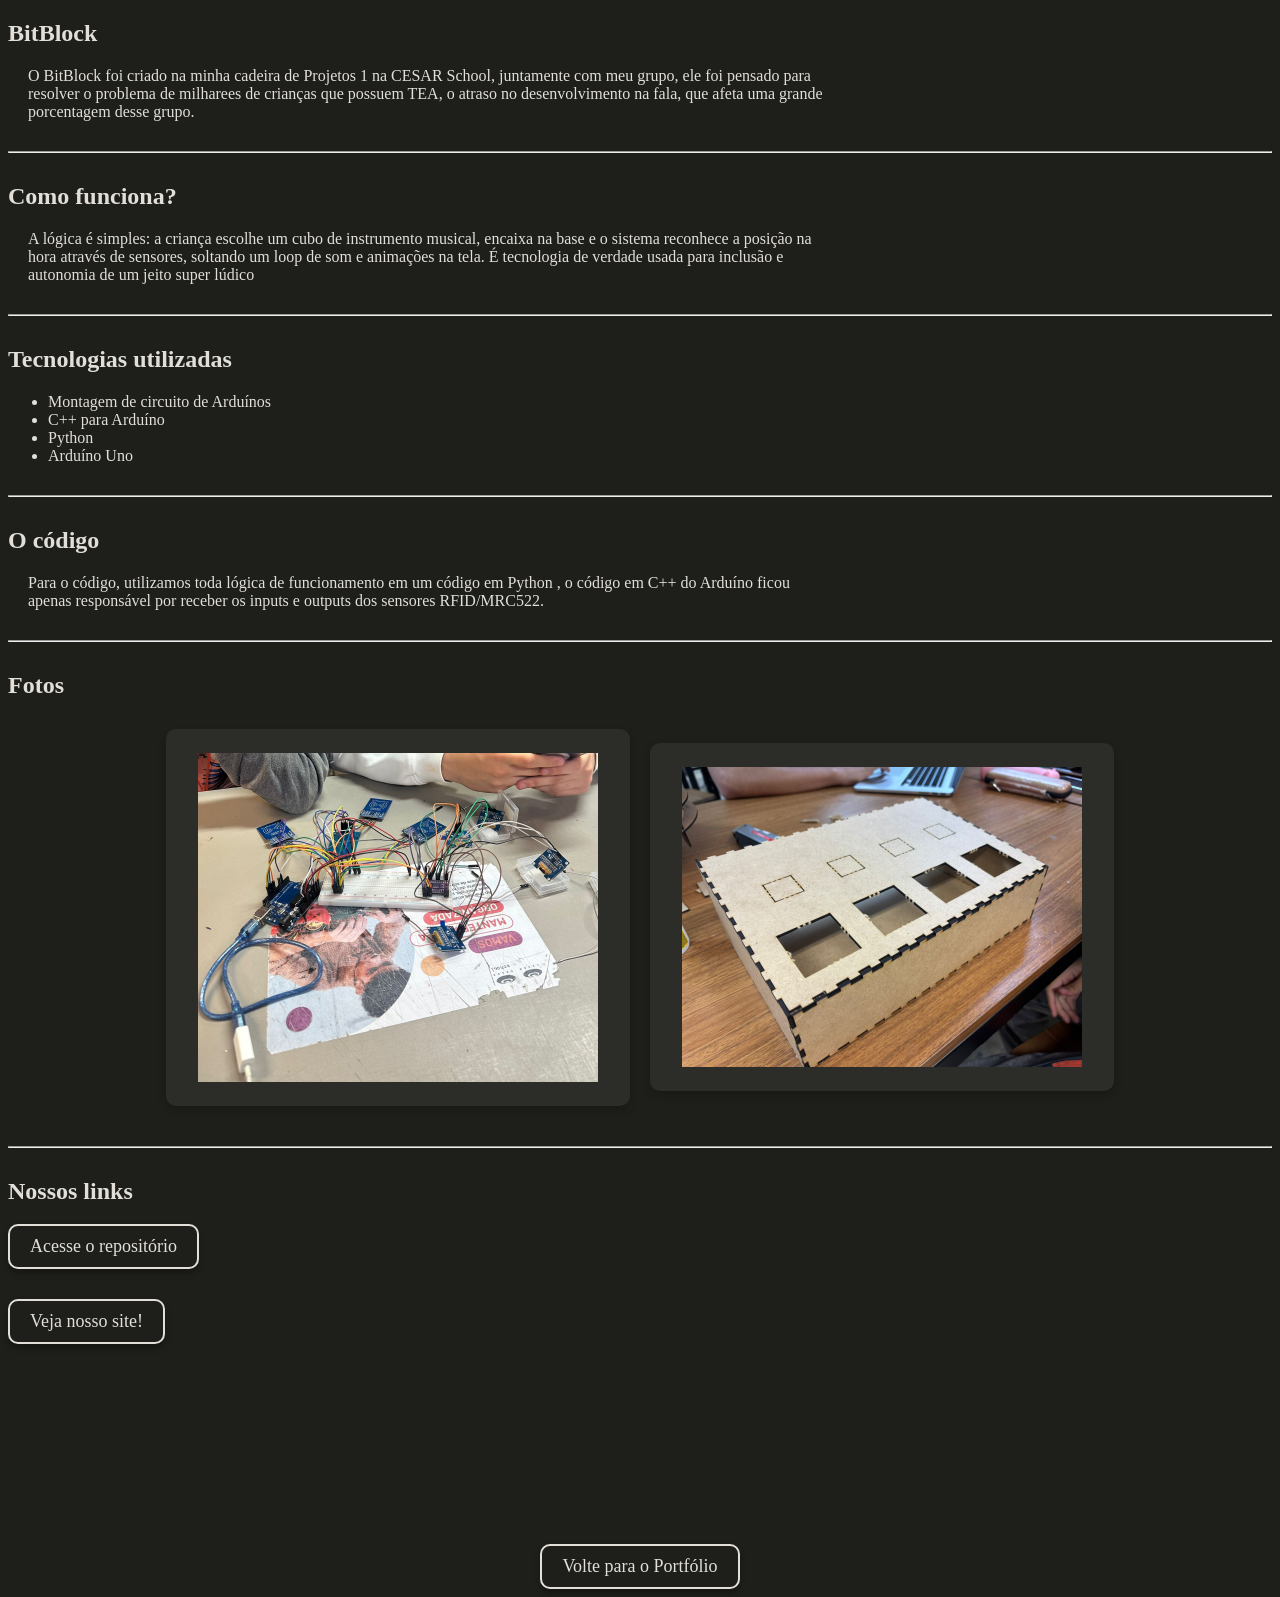
<file: bitblock.html>
<!DOCTYPE html>
<html lang="en">
<head>
    <meta charset="UTF-8">
    <meta name="viewport" content="width=device-width, initial-scale=1.0">
    <title>Document</title>

    <link rel="preconnect" href="https://fonts.googleapis.com">
    <link rel="preconnect" href="https://fonts.gstatic.com" crossorigin>
    <link href="https://fonts.googleapis.com/css2?family=Lora:ital,wght@0,400..700;1,400..700&display=swap" rel="stylesheet">

    <link rel="stylesheet" href="style.css">
</head>
<body id="bitblock">
    <section>
        <h1>BitBlock</h1>
        <p>O BitBlock foi criado na minha cadeira de Projetos 1 na CESAR School, 
            juntamente com meu grupo, ele foi pensado para resolver o problema de
             milharees de crianças que possuem TEA, o atraso no desenvolvimento na 
             fala, que afeta uma grande porcentagem desse grupo. </p>
    </section>
    <hr>
    <section>
        <h2>Como funciona?</h2>
        <p>A lógica é simples: a criança escolhe um cubo de instrumento musical, encaixa na base e o sistema reconhece a posição na hora através de sensores, soltando um loop de som e animações na tela. É tecnologia de verdade usada para inclusão e autonomia de um jeito super lúdico</p>
    </section>
    <hr>
    <section>
        <h2>Tecnologias utilizadas</h2>
        <ul>
            <li>Montagem de circuito de Arduínos</li>
            <li>C++ para Arduíno</li>
            <li>Python</li>
            <li>Arduíno Uno</li>
        </ul>
    </section>
    <hr>
    <section>
        <h2>O código</h2>
        <p>Para o código, utilizamos toda lógica de funcionamento em um código em Python
        , o código em C++ do Arduíno ficou apenas responsável por receber os inputs e outputs dos sensores RFID/MRC522.
        </p>
    </section>
    <hr>
    <section>
        <h2>Fotos</h2>
        <div class="ftsprojetos">
            <img src="fotos/teste.jpg" alt="montagem circuito" class="foto-item">
        
            <img src="fotos/teste2.jpeg" alt="montagem do chassi"  class="foto-item">
        </div>
    </section>
    <hr>
    <section>
        <h2>Nossos links</h2>
        <div class="non">
        <a href="https://github.com/Bleue-Luna/BB-Grupo5" target="_blank" class="botao-interativo">Acesse o repositório</a>
        <a href="https://sites.google.com/cesar.school/projeto1-grupo5/home" target="_blank" class="botao-interativo">Veja nosso site!</a>
        </div>
    </section>
    <div class="volta">
    <a href="index.html" class="botao-interativo">Volte para o Portfólio</a>
    </div>
    
</body>
</html>
</file>
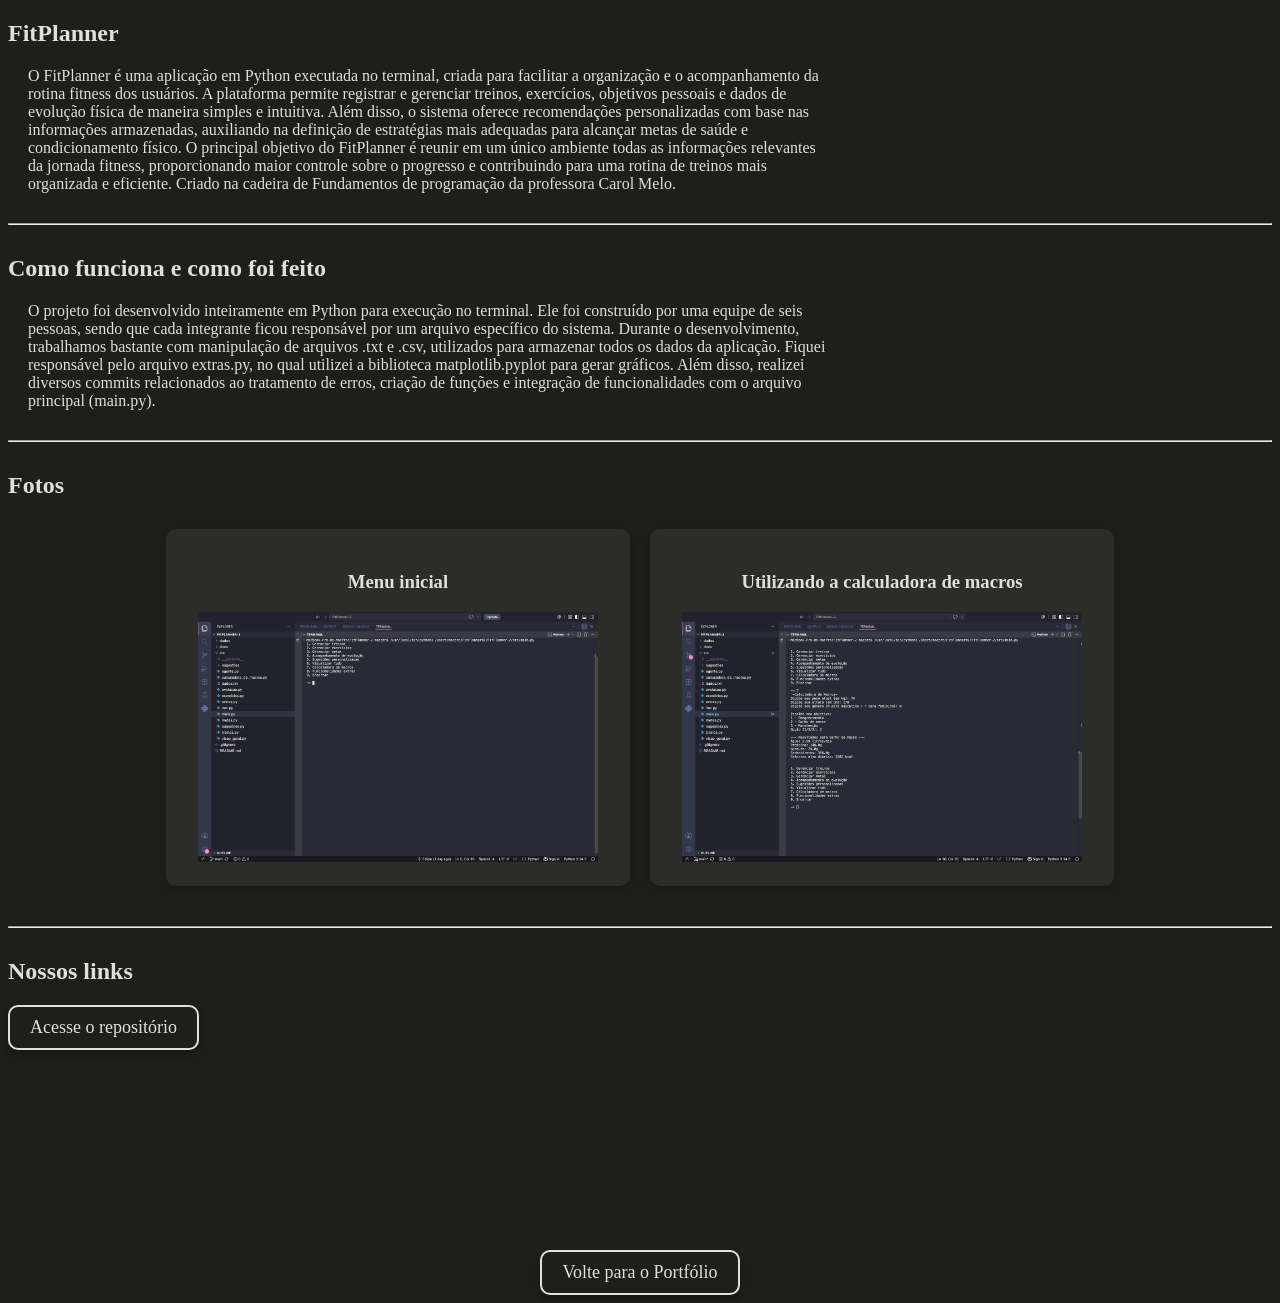
<file: fitplanner.html>
<!DOCTYPE html>
<html lang="pt-BR">
<head>
    <meta charset="UTF-8">
    <meta name="viewport" content="width=device-width, initial-scale=1.0">
    <title>Document</title>

    <link rel="preconnect" href="https://fonts.googleapis.com">
    <link rel="preconnect" href="https://fonts.gstatic.com" crossorigin>
    <link href="https://fonts.googleapis.com/css2?family=Lora:ital,wght@0,400..700;1,400..700&display=swap" rel="stylesheet">

    <link rel="stylesheet" href="style.css">
</head>
<body id="Fitplanner">
    <section>
    <h1>FitPlanner</h1>
    <p>O FitPlanner é uma aplicação em Python executada no terminal, criada para facilitar a organização e o acompanhamento da rotina fitness dos usuários. A plataforma permite registrar e gerenciar treinos, exercícios, objetivos pessoais e dados de evolução física de maneira simples e intuitiva.
       Além disso, o sistema oferece recomendações personalizadas com base nas informações armazenadas, auxiliando na definição de estratégias mais adequadas para alcançar metas de saúde e condicionamento físico.
       O principal objetivo do FitPlanner é reunir em um único ambiente todas as informações relevantes da jornada fitness, proporcionando maior controle sobre o progresso e contribuindo para uma rotina de treinos mais organizada e eficiente. 
        Criado na cadeira de Fundamentos de programação da professora Carol Melo.
    </p>
    </section>
    <hr>
    <section>
        <h2>Como funciona e como foi feito</h2>
        <p>O projeto foi desenvolvido inteiramente em Python para execução no terminal. Ele foi construído por uma equipe de seis pessoas, sendo que cada integrante ficou responsável por um arquivo específico do sistema.
Durante o desenvolvimento, trabalhamos bastante com manipulação de arquivos .txt e .csv, utilizados para armazenar todos os dados da aplicação.
Fiquei responsável pelo arquivo extras.py, no qual utilizei a biblioteca matplotlib.pyplot para gerar gráficos. Além disso, realizei diversos commits relacionados ao tratamento de erros, criação de funções e integração de funcionalidades com o arquivo principal (main.py).
        </p>
       </section>
       <hr>
       <section>
        <h2>Fotos</h2>
    <div class="ftsprojetos">
        <div class="foto-item">
            <h3>Menu inicial</h3>
            <img src="fotos/fit1.png" alt="Menu inicial" width="400">
        </div>
        <div class="foto-item">
            <h3>Utilizando a calculadora de macros</h3>
            <img src="fotos/fit2.png" alt="Calculadora de macros" width="400">
        </div>
    </div>
</section>
<hr>      
    <section>
        <h2>Nossos links</h2>
        <div>
        <a href="https://github.com/Flepersons/FitPlanner#" target="_blank" class="botao-interativo">Acesse o repositório</a>
        </div>
    </section>

    <div class="volta">
    <a href="index.html" class="botao-interativo">Volte para o Portfólio</a>
    </div>

</body>
</html>
</file>
<file: style.css>
body {
  color: #E2DFD9 ;
  background-color: #1E1E1A;
  font-family: "Century Schoolbook", "New Century Schoolbook", "Century Schoolbook L", "Georgia", serif;
   
  
}

hr{
    align-items: center;
    max-width: 100%;
    margin-top: 30px;
    margin-bottom: 30px;
    color: #E2DFD9;
}

.myphoto{
   border-radius: 50%;
   
  
}

.pjs{
    
    width: 300px;
    height: 150px;
    object-fit: cover; 
    border-radius: 15px;;
}

#ctt {
    display: flex;
    flex-direction: row;
    gap: 20px; 
}

#botoesup{
    display: flex;
    justify-content: flex-end;
    gap: 10px;

    margin-top: 0px;
    margin-bottom: 20px;
    margin-right: 10px;
}

.botao-interativo {
    display: inline-block;
    padding: 10px 20px;
    font-size: 18px;
    text-decoration: none;
    font-family: "Century Schoolbook", serif;
    color: #E2DFD9; 
    background-color: transparent;
    border: 2px solid #E2DFD9; 
    border-radius: 10px;
    box-shadow: 0px 4px 6px rgba(0, 0, 0, 0.3);
    transition: all 0.3s ease;
    cursor: pointer;
}

.botao-interativo:hover {
    transform: scale(1.20);
    box-shadow: 0px 8px 15px rgba(0, 0, 0, 0.5);
    background-color: #E2DFD9;
    color: #1E1E1A;
}

.ptopo{
    display: flex;
    justify-content: space-between;
    align-items: center;
    margin-bottom: 50px;
}

p{
    max-width: 800px;
    margin: 0 auto 0 0;
    padding: 0 20px;
   text-align: left;
}

.imagem-interativa{
    transition: all 0.3s ease !important;
    cursor: pointer;
    
    transform: scale(1) !important;
}

.imagem-interativa:hover{
    transform: scale(1.05) !important; 
    
    box-shadow: 0px 8px 15px rgba(0, 0, 0, 0.5);
    z-index: 10
}

.volta{
  display: flex;
  justify-content: center; 
  align-items: center;
  margin-top: 200px;
}

#pjs02{
    display: flex;
    flex-direction: row;
    justify-content: flex-start;
    gap: 20px;
    margin-left: 10px;
}


.container-cards {
    display: grid;
    grid-template-columns: repeat(3, 1fr);
    gap: 30px;   
    margin-top: 30px;
}

.card-certificado {
    background-color: #2C2C28; 
    border-radius: 15px;
    padding: 30px;
    box-sizing: border-box;
    transition: transform 0.3s ease, box-shadow 0.3s ease;
}

.card-certificado:hover {
    transform: scale(1.03); 
    box-shadow: 0px 8px 20px rgba(0, 0, 0, 0.6);
}

.card-certificado h3 {
    margin: 0;
    font-size: 18px;
    color: #E2DFD9;
    font-family: "Century Schoolbook", serif;
}

.card-certificado .subtitulo {
    margin-top: 5px;
    margin-bottom: 15px;
    font-size: 14px;
    color: #A09D98; 
    padding: 0;     
}

.card-certificado:not(.lsi) img {
    width: 100%;
    height: 220px; 
    object-fit: contain; 
    border-radius: 8px;
    display: block;
    margin: 0 auto;
}

.lsi img {
    width: 100%;
    height: 220px;
    object-fit: contain;
    border-radius: 8px;
}

@media (min-width: 901px) {
    .lsi {
        grid-row: span 2;
        display: flex;
        flex-direction: column;
    }

    .lsi img {
        flex-grow: 1;
        height: auto;
        max-height: 580px;
    }
}

@media (max-width: 900px) {
    .container-cards { 
        grid-template-columns: repeat(2, 1fr);
    } 
}

@media (max-width: 600px) {
    .container-cards { 
        grid-template-columns: 1fr;
    } 
}

#ctt a {
    text-decoration: none !important;
}


.lol{
    display: flex;
    flex-direction: row;
    justify-content: center;
    align-items: center;
    gap: 25%;
    background-color: #2C2C28;
    border-radius: 1cm;
    padding: auto;
    max-width: 80%;
    min-height: 60vh;
    margin: 0 auto;
}
.lol2 {
    display: flex;
    flex-direction: column;
    align-items: flex-start;
    justify-content: center;
    gap: 5px;
    text-align: left;
}

.lol2 h3, 
.lol2 p {
    margin: 0;
    padding: 0;
    text-align: left;
    width: 100%;
}

.lol2 p {
    color: #cccccc; 
    margin-bottom: 10px;
}
.tech-stacks {
    display: flex;
    flex-direction: row;
    align-items: center;
    gap: 15px;
}

.tech-stacks img {
    width: 40px;
    height: 40px;
    transition: transform 0.3s ease;

}

.tech-stacks img:hover {
    transform: scale(1.2);
}

#parte1{
    margin-bottom: 150px;
}



.ftsprojetos {
    display: flex;
    flex-direction: row;
    justify-content: flex-start; 
    align-items: center;
    gap: 24px;
}

.foto-item {
    display: flex;
    flex-direction: column;
    align-items: center;
    justify-content: fle;
    padding: 24px 32px;        
    color: #E2DFD9;
    background-color: #2C2C28;
    border-radius: 10px;
    font-family: "Century Schoolbook", "New Century Schoolbook", "Century Schoolbook L", "Georgia", serif;
}

.non{
    display: flex;
    flex-direction: column;
    justify-content: flex-start;
    align-items: flex-start;
    gap: 30px;
}

.escondido {
    opacity: 0;
    transform: translateY(50px);
    transition: opacity 0.8s ease-out, transform 0.8s ease-out;
}

.mostrar {
    opacity: 1;
    transform: translateY(0);
}

#titulo-digitado::after {
  content: '|';
  animation: piscar 0.7s step-end infinite;
}

@keyframes piscar {
  0%, 100% { opacity: 1; }
  50%       { opacity: 0; }
}

/* ── TABLET (max 768px) ── */
@media (max-width: 768px) {

  .ptopo {
    flex-direction: column;
    align-items: flex-start;
    gap: 16px;
  }

  #botoesup {
    justify-content: flex-start;
    flex-wrap: wrap;
  }

  .lol {
    flex-direction: column;
    gap: 30px;
    max-width: 95%;
    min-height: auto;
    padding: 40px 20px;
    text-align: center;
  }

  .lol2 {
    align-items: center;
  }

  .lol2 h3,
  .lol2 p {
    text-align: center;
  }

  .tech-stacks {
    justify-content: center;
  }

  #pjs02 {
    flex-wrap: wrap;
    justify-content: center;
  }

  .pjs {
    width: 100%;
    max-width: 340px;
    height: auto;
  }

  .ftsprojetos {
    flex-direction: column;
    align-items: center;
  }

  #ctt {
    flex-wrap: wrap;
    justify-content: center;
  }

  p {
    padding: 0 10px;
  }
}

/* ── MOBILE (max 480px) ── */
@media (max-width: 480px) {

  h1 {
    font-size: 22px;
  }

  h2 {
    font-size: 20px;
  }

  .botao-interativo {
    font-size: 14px;
    padding: 8px 14px;
  }

  .myphoto {
    width: 150px !important;
  }

  .lol {
    padding: 30px 16px;
  }

  .card-certificado {
    padding: 20px;
  }
}

.ftsprojetos {
    display: flex;
    flex-wrap: wrap;
    gap: 20px;
    justify-content: center;
    margin-top: 20px;
    padding: 10px;
}

.foto-item {
    max-width: 100%;
    height: auto;
    width: 400px;
    border-radius: 10px;
    box-shadow: 0 4px 8px rgba(0, 0, 0, 0.2);
    object-fit: cover;
}

@media (max-width: 600px) {
    .foto-item {
        width: 100%;
    }
}
</file>
